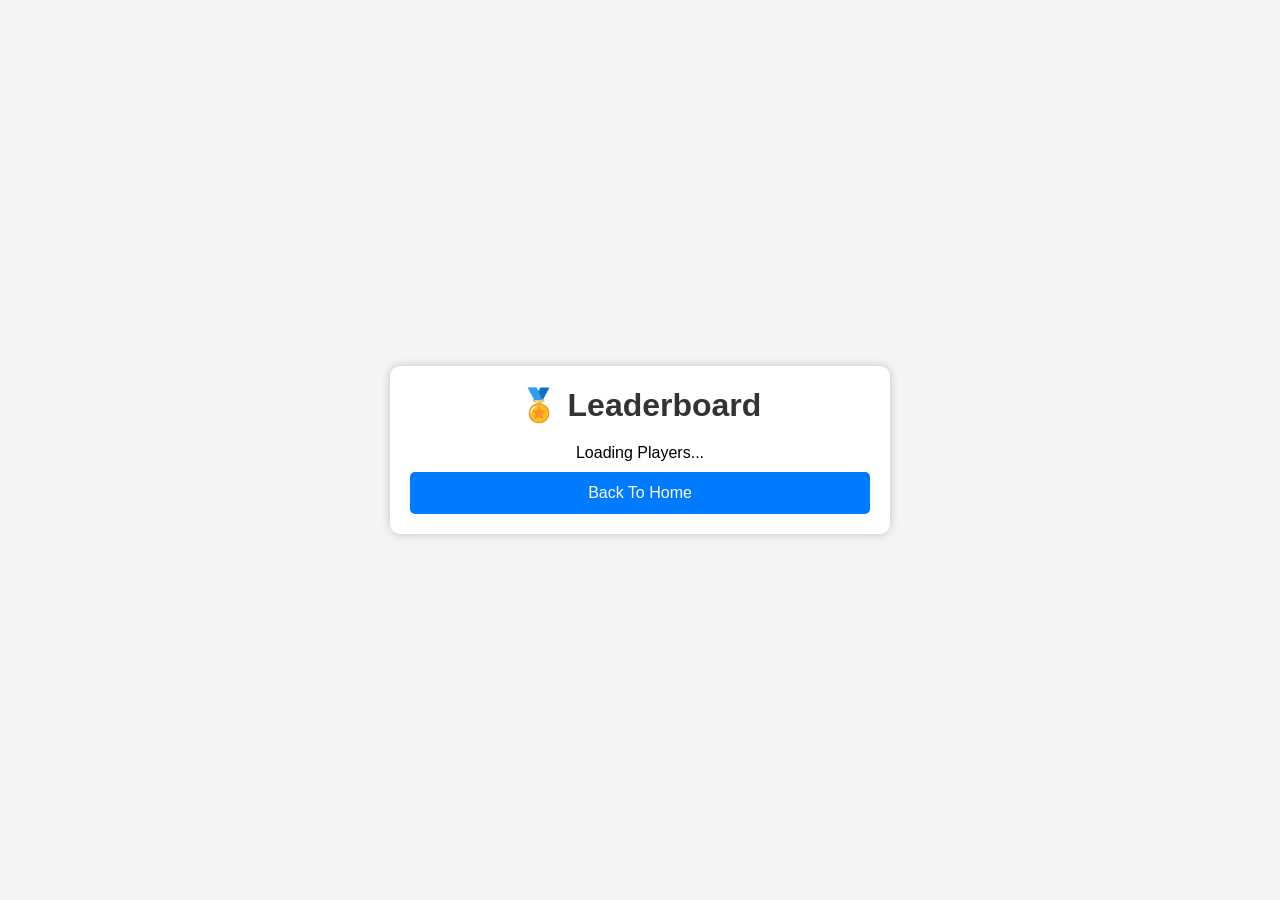
<file: Leaderboard.html>
<!DOCTYPE html>
<html lang="en">

<head>

<meta charset="UTF-8">
<meta name="viewport" content="width=device-width, initial-scale=1.0">

<title>Leaderboard</title>

<link rel="stylesheet" href="style.css">

</head>


<body>

<div class="container">

<h1>🏅 Leaderboard</h1>


<div id="leaderboardBox">

Loading Players...

</div>


<button onclick="window.location.href='index.html'">
    Back To Home
</button>


</div>


<script src="leaderboard.js"></script>

</body>

</html>
</file>
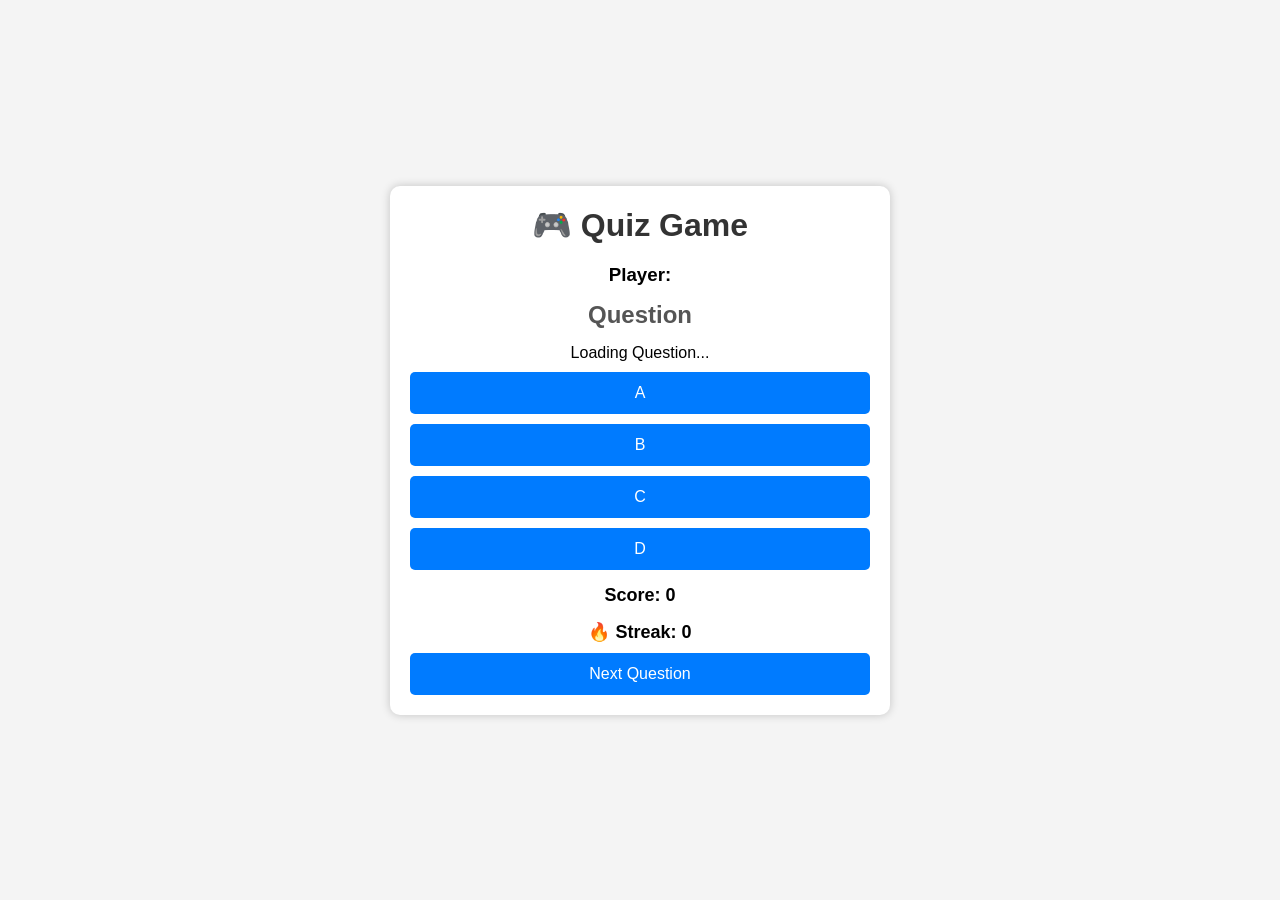
<file: Quize.html>
<!DOCTYPE html>
<html lang="en">

<head>

<meta charset="UTF-8">
<meta name="viewport" content="width=device-width, initial-scale=1.0">

<title>Quiz Game</title>

<link rel="stylesheet" href="style.css">

</head>


<body>


<div class="container">


<h1>🎮 Quiz Game</h1>


<h3 id="playerNameShow">
Player:
</h3>



<h2 id="questionNumber">
Question
</h2>



<p id="questionText">
Loading Question...
</p>



<div id="options">

<button class="option-btn" onclick="checkAnswer(0)">
A
</button>

<button class="option-btn" onclick="checkAnswer(1)">
B
</button>

<button class="option-btn" onclick="checkAnswer(2)">
C
</button>

<button class="option-btn" onclick="checkAnswer(3)">
D
</button>

</div>



<div class="score-box">

Score:
<span id="score">0</span>

</div>



<div class="score-box">

🔥 Streak:
<span id="streak">0</span>

</div>



<!-- Strategy System -->

<div id="strategyBox" class="strategy-box" style="display:none;">

🔥 Strategy Unlocked!

<br><br>


<button onclick="useStrategy()">
🎯 Use Strategy
</button>


<button onclick="skipStrategy()">
⏭️ Skip Strategy
</button>


</div>


<div id="strategyTargetBox" class="strategy-box" style="display:none;">

🎯 Select Target Player:

<select id="targetPlayer">

</select>

<br><br>

<button onclick="applyStrategy()">
⚡ Apply Strategy
</button>

</div>




<button onclick="nextQuestion()" id="nextBtn">

Next Question

</button>



</div>



<script src="quiz.js"></script>


</body>

</html>
</file>
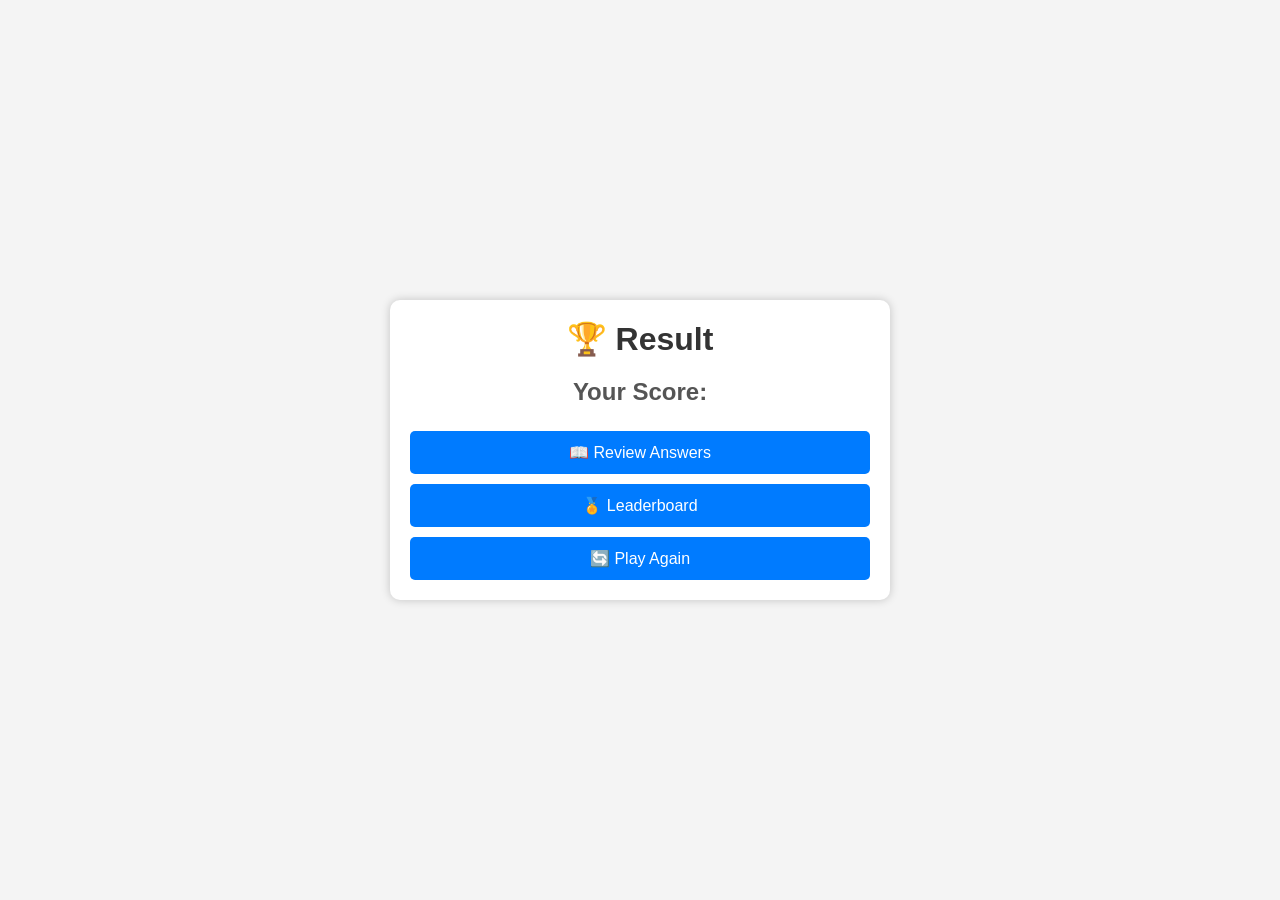
<file: Result.html>
<!DOCTYPE html>
<html lang="en">

<head>
    <meta charset="UTF-8">
    <meta name="viewport" content="width=device-width, initial-scale=1.0">
    <title>Quiz Result</title>
    <link rel="stylesheet" href="style.css">
</head>

<body>

<div class="container">

    <h1>🏆 Result</h1>

    <h2 id="playerResult"></h2>

    <h2>
        Your Score:
        <span id="finalScore"></span>
    </h2>


    <button onclick="window.location.href='review.html'">
        📖 Review Answers
    </button>


    <button onclick="window.location.href='leaderboard.html'">
        🏅 Leaderboard
    </button>


    <button onclick="window.location.href='index.html'">
        🔄 Play Again
    </button>


</div>


<script src="result.js"></script>

</body>
</html>
</file>
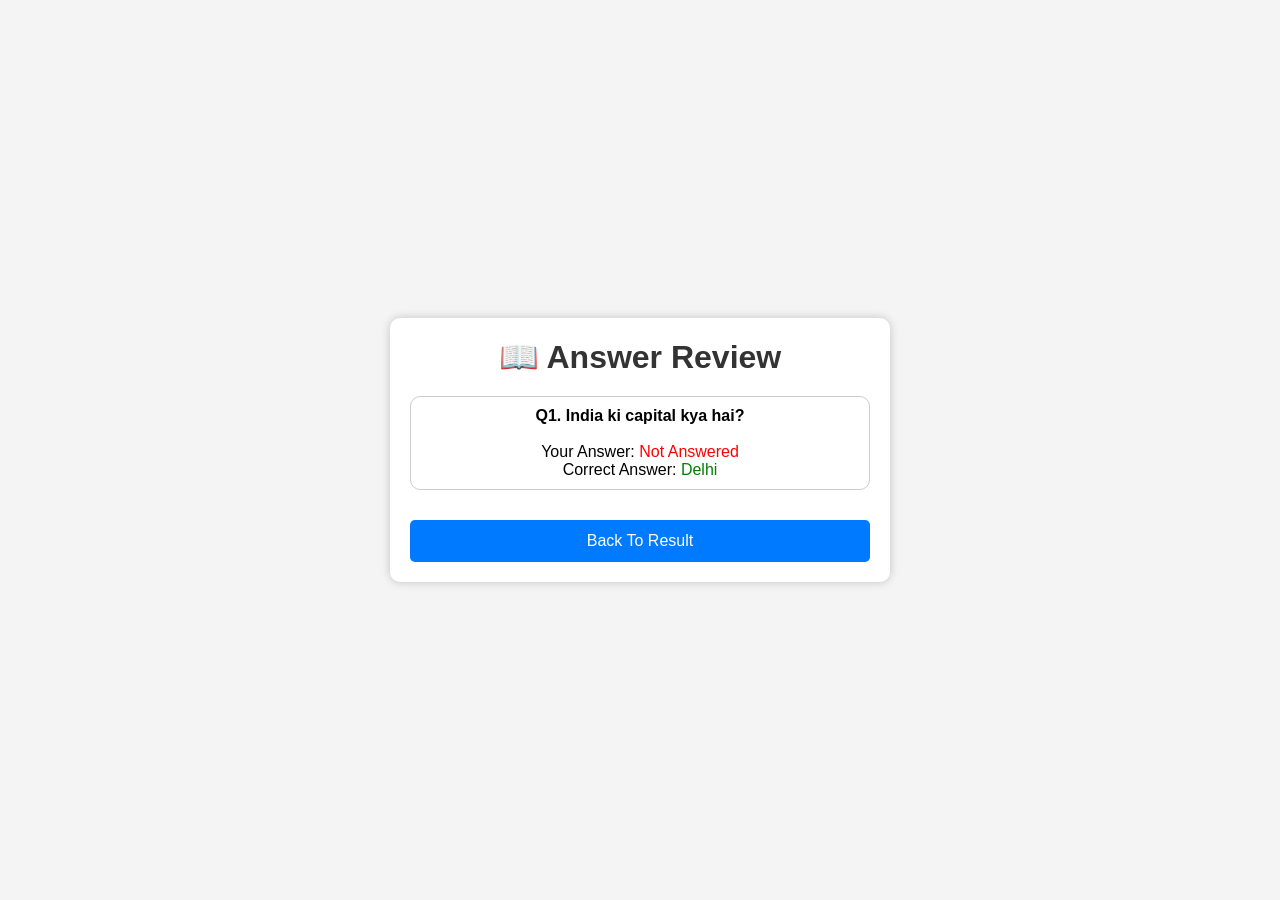
<file: Review.html>
<!DOCTYPE html>
<html lang="en">

<head>

<meta charset="UTF-8">
<meta name="viewport" content="width=device-width, initial-scale=1.0">

<title>Review Answers</title>

<link rel="stylesheet" href="style.css">

</head>


<body>

<div class="container">

<h1>📖 Answer Review</h1>


<div id="reviewBox">

Loading Answers...

</div>


<button onclick="window.location.href='result.html'">
    Back To Result
</button>


</div>


<script src="review.js"></script>

</body>

</html>
</file>
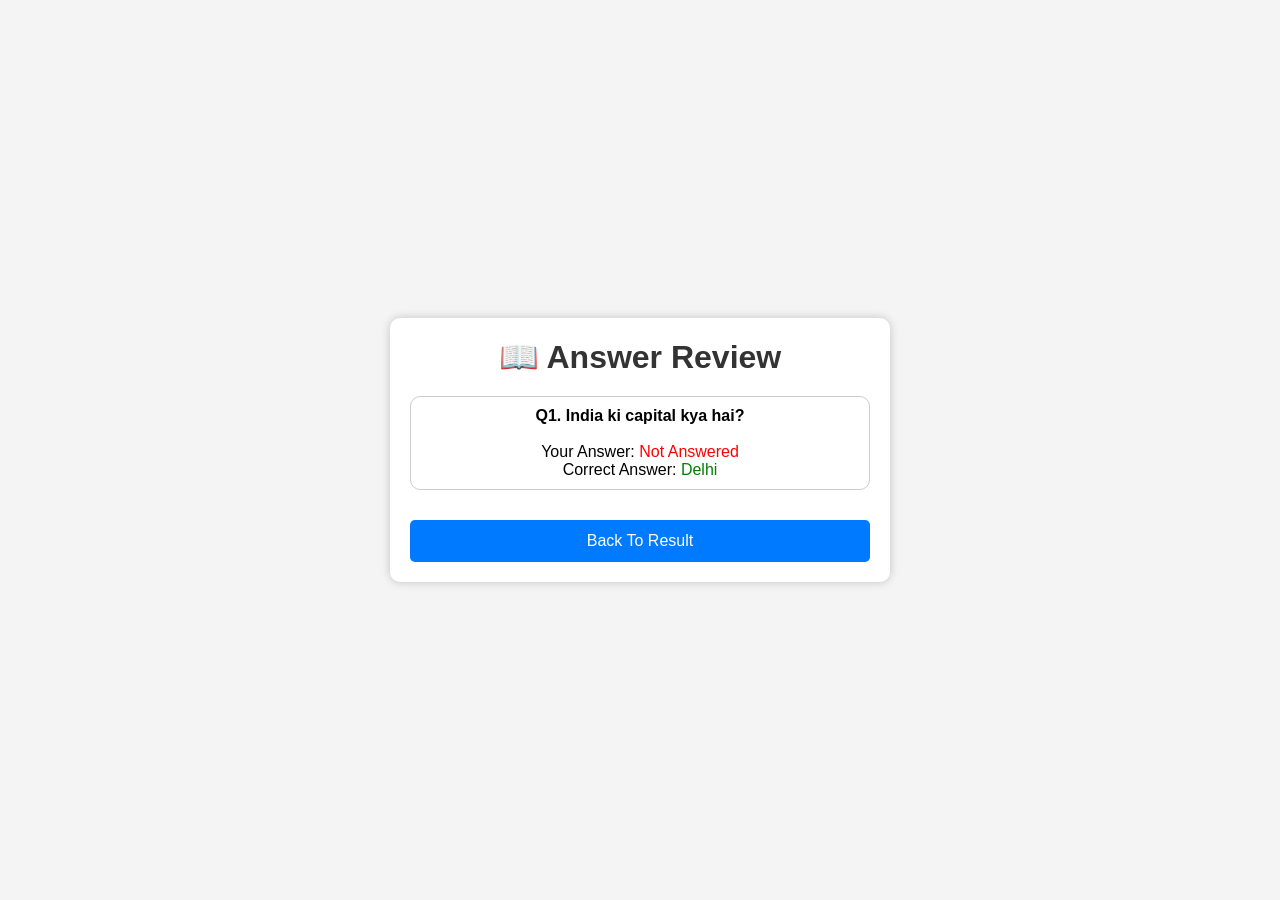
<file: review.html>
<!DOCTYPE html>
<html lang="en">

<head>

<meta charset="UTF-8">
<meta name="viewport" content="width=device-width, initial-scale=1.0">

<title>Review Answers</title>

<link rel="stylesheet" href="style.css">

</head>


<body>

<div class="container">

<h1>📖 Answer Review</h1>


<div id="reviewBox">

Loading Answers...

</div>


<button onclick="window.location.href='result.html'">
    Back To Result
</button>


</div>

<script type="module" src="review.js"></script>


</body>

</html>
</file>
<file: style.css>
*{
    margin:0;
    padding:0;
    box-sizing:border-box;
    font-family:Arial, sans-serif;
}

body{
    background:#f4f4f4;
    display:flex;
    justify-content:center;
    align-items:center;
    min-height:100vh;
}

.container{
    width:90%;
    max-width:500px;
    background:#fff;
    padding:20px;
    border-radius:10px;
    box-shadow:0 0 10px rgba(0,0,0,0.2);
    text-align:center;
}

h1{
    margin-bottom:20px;
    color:#333;
}

h2{
    margin:15px 0;
    color:#555;
}

input{
    width:100%;
    padding:10px;
    margin:10px 0;
    border:1px solid #ccc;
    border-radius:5px;
    font-size:16px;
}

button{
    width:100%;
    padding:12px;
    margin-top:10px;
    border:none;
    border-radius:5px;
    background:#007bff;
    color:white;
    font-size:16px;
    cursor:pointer;
}

button:hover{
    background:#0056b3;
}

.option-btn{
    display:block;
    width:100%;
    margin:10px 0;
}

#message{
    margin-top:15px;
    color:red;
    font-weight:bold;
}

.score-box,
.strategy-box{
    margin-top:15px;
    font-size:18px;
    font-weight:bold;
}
</file>
